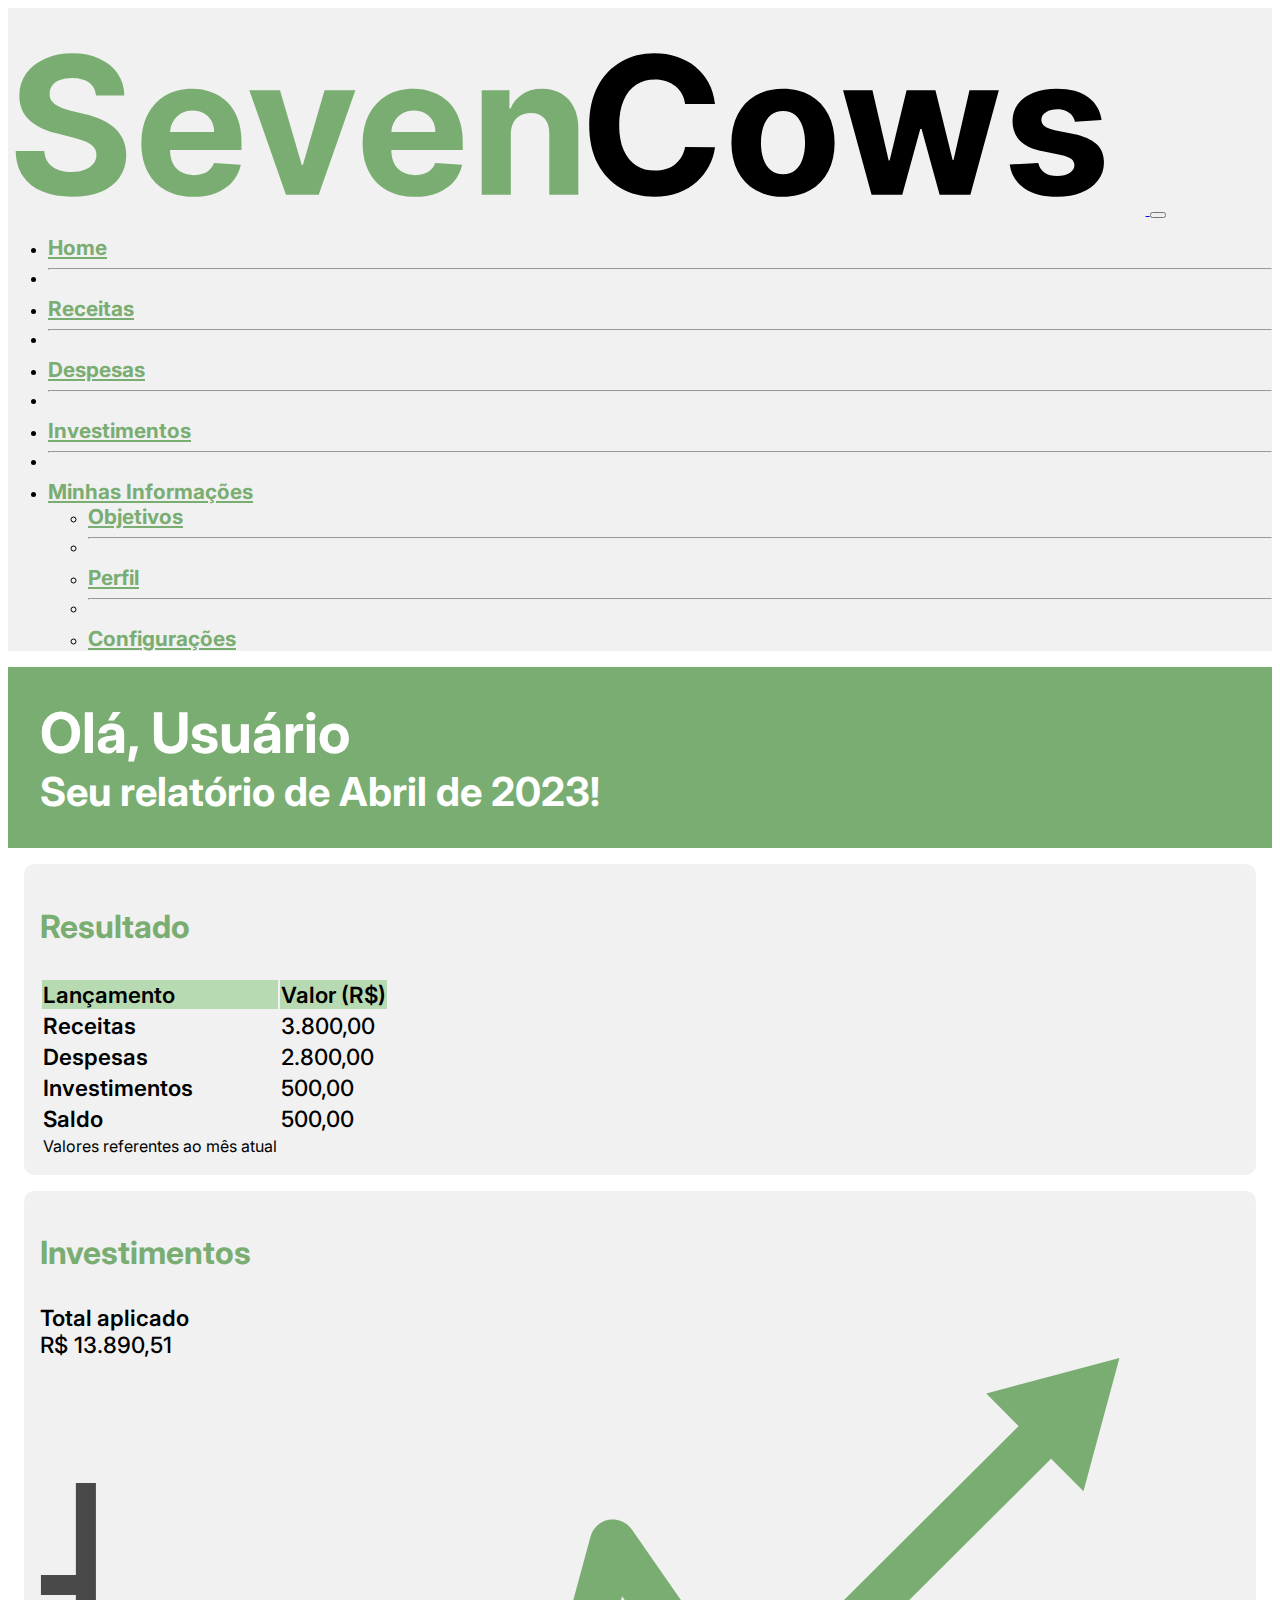
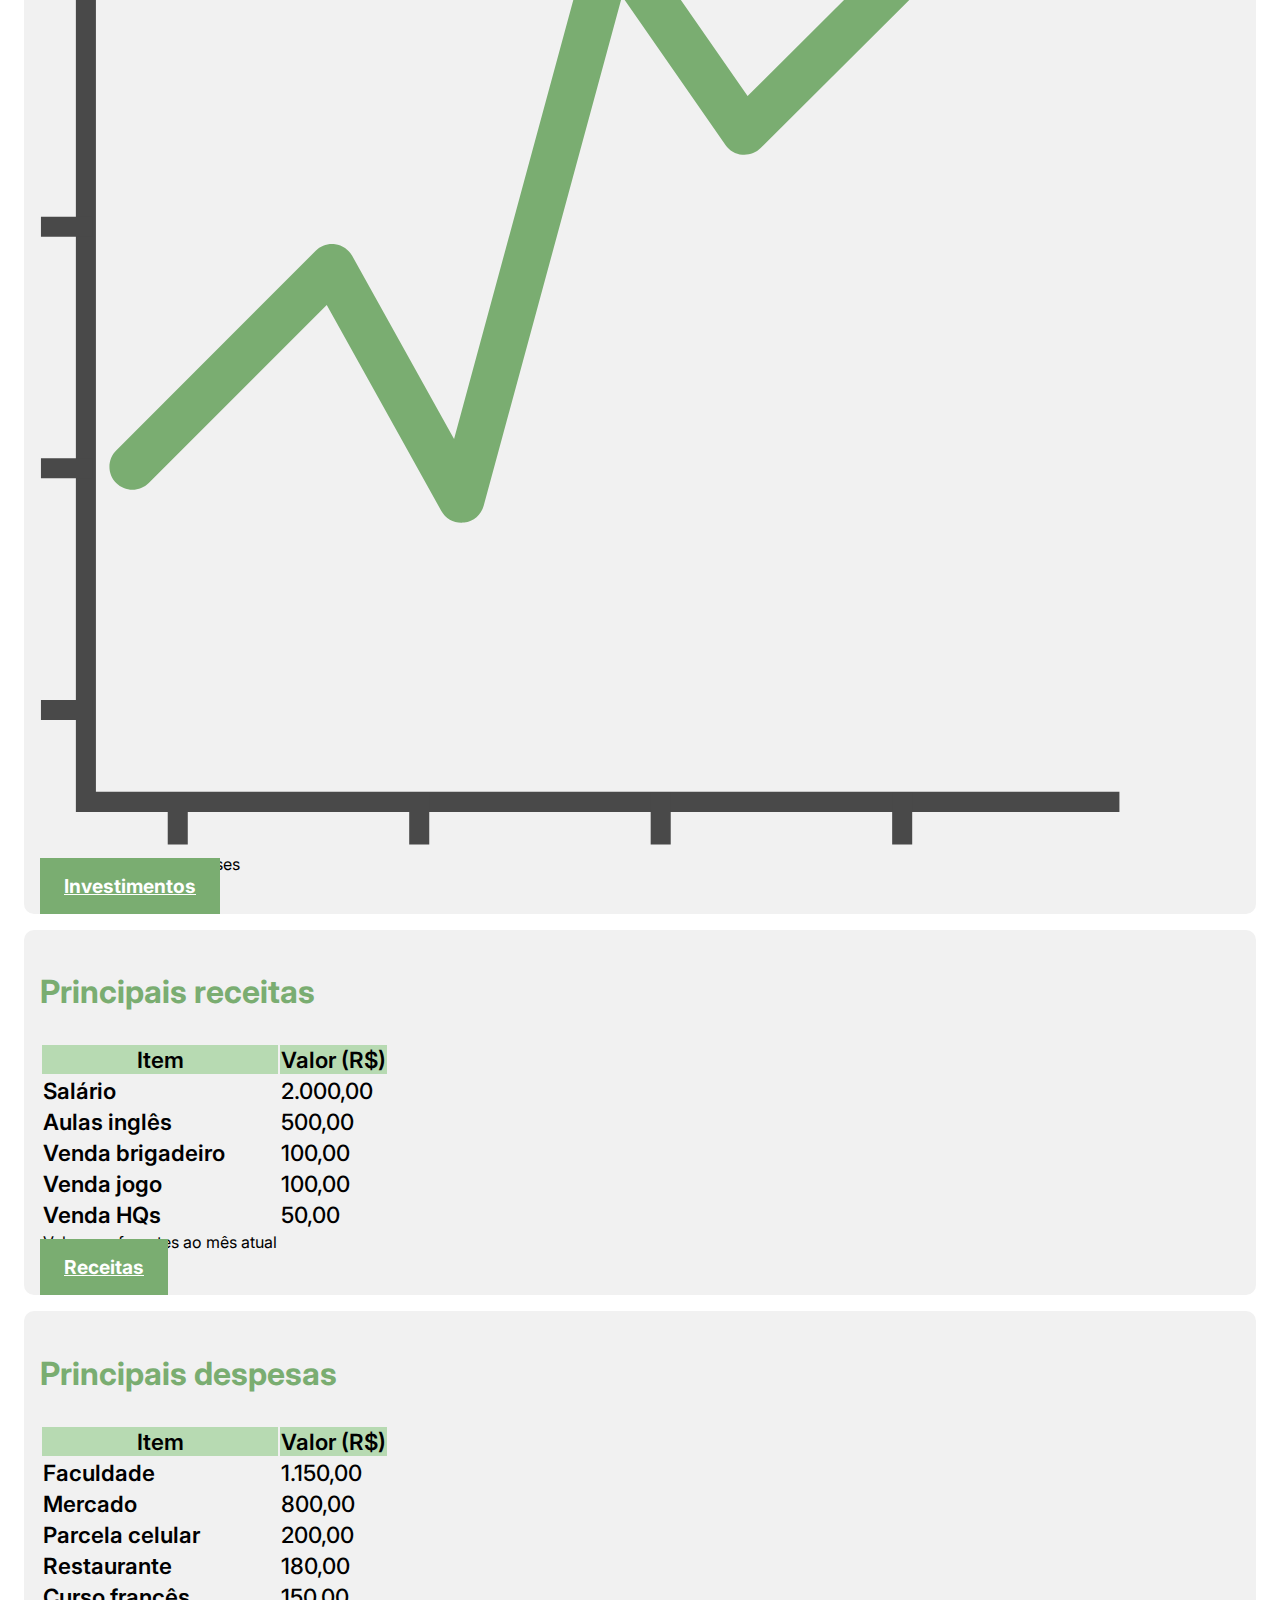
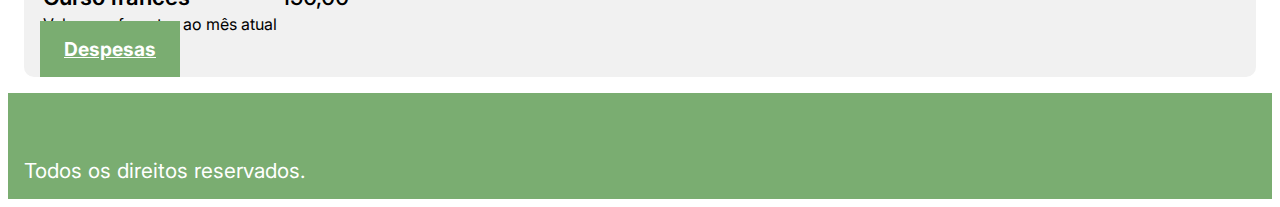
<file: index.html>
<!doctype html>

<html lang="pt-br">

  <head>
    <meta charset="utf-8">
    <meta name="viewport" content="width=device-width, initial-scale=1">
    <title>Home | SevenCows</title>

    <!-- bootstrap -->
    <link href="https://cdn.jsdelivr.net/npm/bootstrap@5.3.0/dist/css/bootstrap.min.css" rel="stylesheet" integrity="sha384-9ndCyUaIbzAi2FUVXJi0CjmCapSmO7SnpJef0486qhLnuZ2cdeRhO02iuK6FUUVM" crossorigin="anonymous">

    <!-- Google Font -->
    <link rel="preconnect" href="https://fonts.googleapis.com">
    <link rel="preconnect" href="https://fonts.gstatic.com" crossorigin>
    <link href="https://fonts.googleapis.com/css2?family=Inter:wght@300&display=swap" rel="stylesheet">

    <!-- CSS -->
    <link rel="stylesheet" href="./assets/css/style.css">

    <!-- Font Awesome -->
    <link rel="stylesheet" href="https://cdnjs.cloudflare.com/ajax/libs/font-awesome/6.4.0/css/all.min.css" integrity="sha512-iecdLmaskl7CVkqkXNQ/ZH/XLlvWZOJyj7Yy7tcenmpD1ypASozpmT/E0iPtmFIB46ZmdtAc9eNBvH0H/ZpiBw==" crossorigin="anonymous" referrerpolicy="no-referrer" />

  </head>

  <body>

    <header>
        <nav class="navbar navbar-expand-lg bg-body-tertiary">
            <div class="container-fluid menu">
                <a class="navbar-brand" href="index.html">
                    <img src="./assets/images/logotipo.svg" alt="Logotipo SevenCows" class="logotipo">
                </a>
                <button class="navbar-toggler" type="button" data-bs-toggle="collapse" data-bs-target="#navbarSupportedContent" aria-controls="navbarSupportedContent" aria-expanded="false" aria-label="Toggle navigation">
                <span class="navbar-toggler-icon"></span>
                </button>
                <div class="collapse navbar-collapse " id="navbarSupportedContent">
                    <ul class="navbar-nav ms-auto mb-2 mb-lg-0 ">
                        <li class="nav-item">
                            <a class="nav-link" aria-current="page" href="./index.html">Home</a>
                        </li>
                        <li><hr class="line"></li>
                        <li class="nav-item">
                            <a class="nav-link" href="#">Receitas</a>
                        </li>
                        <li><hr class="line"></li>
                        <li class="nav-item">
                            <a class="nav-link" href="./assets/pages/despesas.html">Despesas</a>
                        </li>
                        <li><hr class="line"></li>
                        <li class="nav-item">
                            <a class="nav-link" href="#">Investimentos</a>
                        </li>
                        <li><hr class="line"></li>
                        <li class="nav-item dropdown">
                            <a class="nav-link dropdown-toggle" href="#" role="button" data-bs-toggle="dropdown" aria-expanded="false">
                                Minhas Informações
                            </a>
                            <ul class="dropdown-menu">
                                <li><a class="dropdown-item disabled" href="#" disable>Objetivos</a></li>
                                <li><hr class="line"></li>
                                <li><a class="dropdown-item disabled" href="#">Perfil</a></li>
                                <li><hr class="line"></li>
                                <li><a class="dropdown-item disabled" href="#">Configurações</a></li>
                            </ul>
                        </li>
                    </ul>
                </div>
            </div>
          </nav>
    </header>

    <section class="banner d-flex flex-column">
        <p class="banner-user">Olá, <span class="user" id="user">Usuário</span></p>
        <p class="banner-text align-self-center">Seu relatório de <span class="month" id="month">Abril</span> de <span class="year" id="year">2023</span>!</p>
    </section>

    <main class="container row table-content">
        
        <!-- Resultado -->
        <section class="col-lg-5 table-box d-flex flex-column">
            <h2 class="table-title">Resultado</h2>
            <table class="table-break table-center mx-lg-3 my-auto">
                <thead>
                    <tr class="table-line table-emphasis">
                        <td class="table-text"><span>Lançamento</span></td>
                        <td class="table-text text-end"><span>Valor (R$)</span></td>
                    </tr>
                </thead>
                <tbody>
                    <tr class="table-line">
                        <td class="table-text"><span>Receitas</span></td>
                        <td class="table-value text-end"><span>3.800,00</span></td>
                    </tr>
                    <tr class="table-line">
                        <td class="table-text"><span>Despesas</span></td>
                        <td class="table-value text-end"><span>2.800,00</span></td>
                    </tr>
                    <tr class="table-line">
                        <td class="table-text"><span>Investimentos</span></td>
                        <td class="table-value text-end"><span>500,00</span></td>
                    </tr>
                    <tr class="table-line">
                        <td class="table-text"><span>Saldo</span></td>
                        <td class="table-value text-end"><span>500,00</span></td>
                    </tr>
                </tbody>
                <tfoot>
                    <tr>
                        <td class="table-footnote">Valores referentes ao mês atual</td>
                    </tr>
                </tfoot>
            </table>
        </section>

        <!-- Investimentos -->
        <section class="col-lg-5 table-box d-flex flex-column">
            <h2 class="table-title">Investimentos</h2>
            <div class="d-flex flex-column flex-sm-row justify-content-sm-around">
                <div class="d-flex flex-column justify-content-center align-items-center">
                    <p class="table-text">Total aplicado</p>
                    <p class="table-value">R$ 13.890,51</p>
                </div>
                <div>
                    <img src="./assets/images/grafico.svg" alt="Gráfico para rentabilidade investimentos" class="graphic">
                    <p class="table-footnote">Evolução ultimos 12 meses</p>
                </div>
            </div>
            <a href="#" class="btn button">Investimentos</a>
        </section>

        <!-- Receitas -->
        <section class="col-lg-5 table-box d-flex flex-column">
            <h2 class="table-title">Principais receitas</h2>
            <table class="table-break mx-lg-3">
                <thead>
                    <tr class="table-line table-emphasis">
                        <th class="table-text">Item</th>
                        <th class="table-text text-end">Valor (R$)</th>
                    </tr>
                </thead>
                <tbody>
                    <tr class="table-line">
                        <td class="table-text"><span>Salário</span></td>
                        <td class="table-value text-end"><span>2.000,00</span></td>
                    </tr>
                    <tr class="table-line">
                        <td class="table-text"><span>Aulas inglês</span></td>
                        <td class="table-value text-end"><span>500,00</span></td>
                    </tr>
                    <tr class="table-line">
                        <td class="table-text"><span>Venda brigadeiro</span></td>
                        <td class="table-value text-end"><span>100,00</span></td>
                    </tr>
                    <tr class="table-line">
                        <td class="table-text"><span>Venda jogo</span></td>
                        <td class="table-value text-end"><span>100,00</span></td>
                    </tr>
                    <tr class="table-line">
                        <td class="table-text"><span>Venda HQs</span></td>
                        <td class="table-value text-end"><span>50,00</span></td>
                    </tr>
                </tbody>
                <tfoot>
                    <tr>
                        <td class="table-footnote">Valores referentes ao mês atual</td>
                    </tr>
                </tfoot>
            </table>
            <a href="#" class="btn button">Receitas</a>
        </section>

        <!-- Despesas -->
        <section class="col-lg-5 table-box d-flex flex-column">
            <h2 class="table-title">Principais despesas</h2>
            <table class="table-break mx-lg-3">
                <thead>
                    <tr class="table-line table-emphasis">
                        <th class="table-text">Item</th>
                        <th class="table-text text-end">Valor (R$)</th>
                    </tr>
                </thead>
                <tbody>
                    <tr class="table-line">
                        <td class="table-text"><span>Faculdade</span></td>
                        <td class="table-value text-end"><span>1.150,00</span></td>
                    </tr>
                    <tr class="table-line">
                        <td class="table-text"><span>Mercado</span></td>
                        <td class="table-value text-end"><span>800,00</span></td>
                    </tr>
                    <tr class="table-line">
                        <td class="table-text"><span>Parcela celular</span></td>
                        <td class="table-value text-end"><span>200,00</span></td>
                    </tr>
                    <tr class="table-line">
                        <td class="table-text"><span>Restaurante</span></td>
                        <td class="table-value text-end"><span>180,00</span></td>
                    </tr>
                    <tr class="table-line">
                        <td class="table-text"><span>Curso francês</span></td>
                        <td class="table-value text-end"><span>150,00</span></td>
                    </tr>
                </tbody>
                <tfoot>
                    <tr>
                        <td class="table-footnote">Valores referentes ao mês atual</td>
                    </tr>
                </tfoot>
            </table>
            <a href="./assets/pages/despesas.html" class="btn button">Despesas</a>
        </section>

    </main>

    <footer class="footer d-flex flex-column align-items-center">
        <nav>
            <a href="#"><i class="icon fa-brands fa-square-facebook"></i></a>
            <a href="#"><i class="icon fa-brands fa-instagram"></i></a>
            <a href="#"><i class="icon fa-brands fa-twitter"></i></a>
            <a href="#"><i class="icon fa-brands fa-linkedin"></i></a>
        </nav>
        <p>Todos os direitos reservados.</p>
    </footer>

    <script src="https://cdn.jsdelivr.net/npm/bootstrap@5.3.0/dist/js/bootstrap.bundle.min.js" integrity="sha384-geWF76RCwLtnZ8qwWowPQNguL3RmwHVBC9FhGdlKrxdiJJigb/j/68SIy3Te4Bkz" crossorigin="anonymous"></script>

  </body>
</html>
</file>
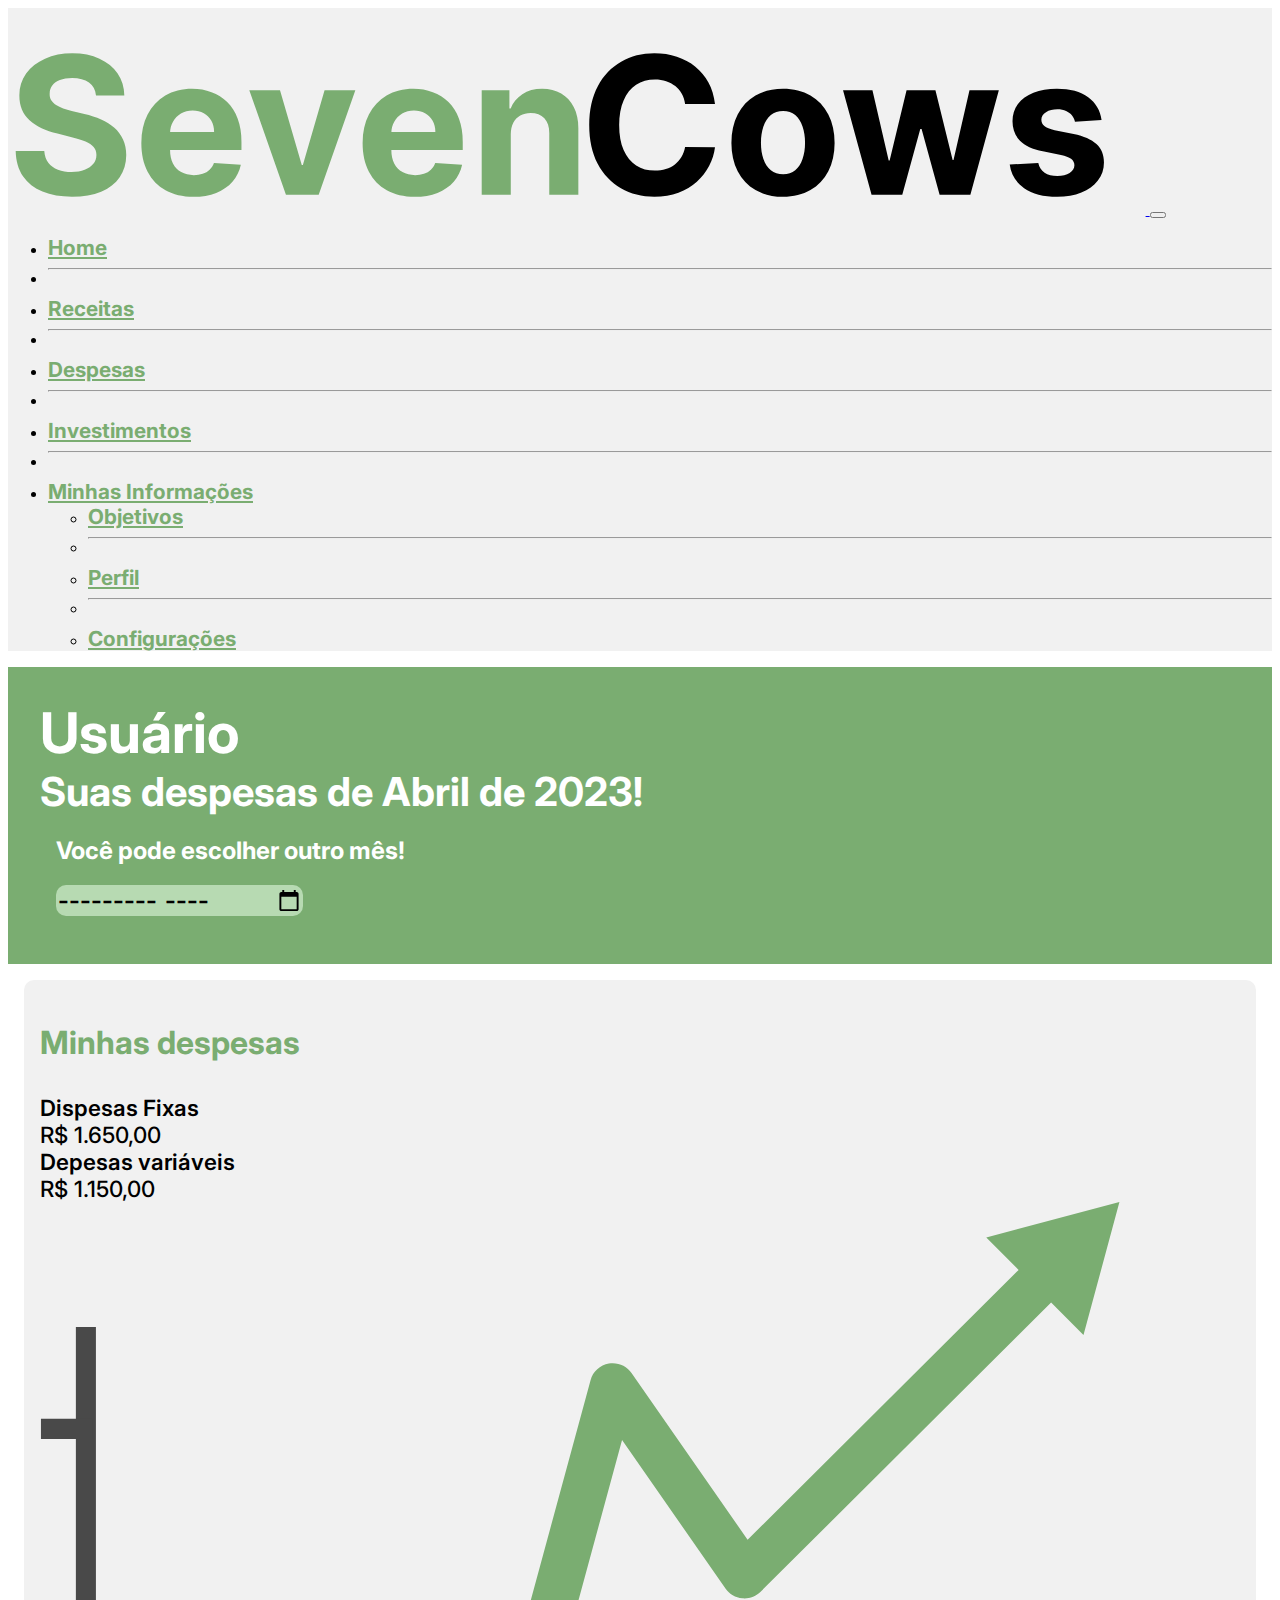
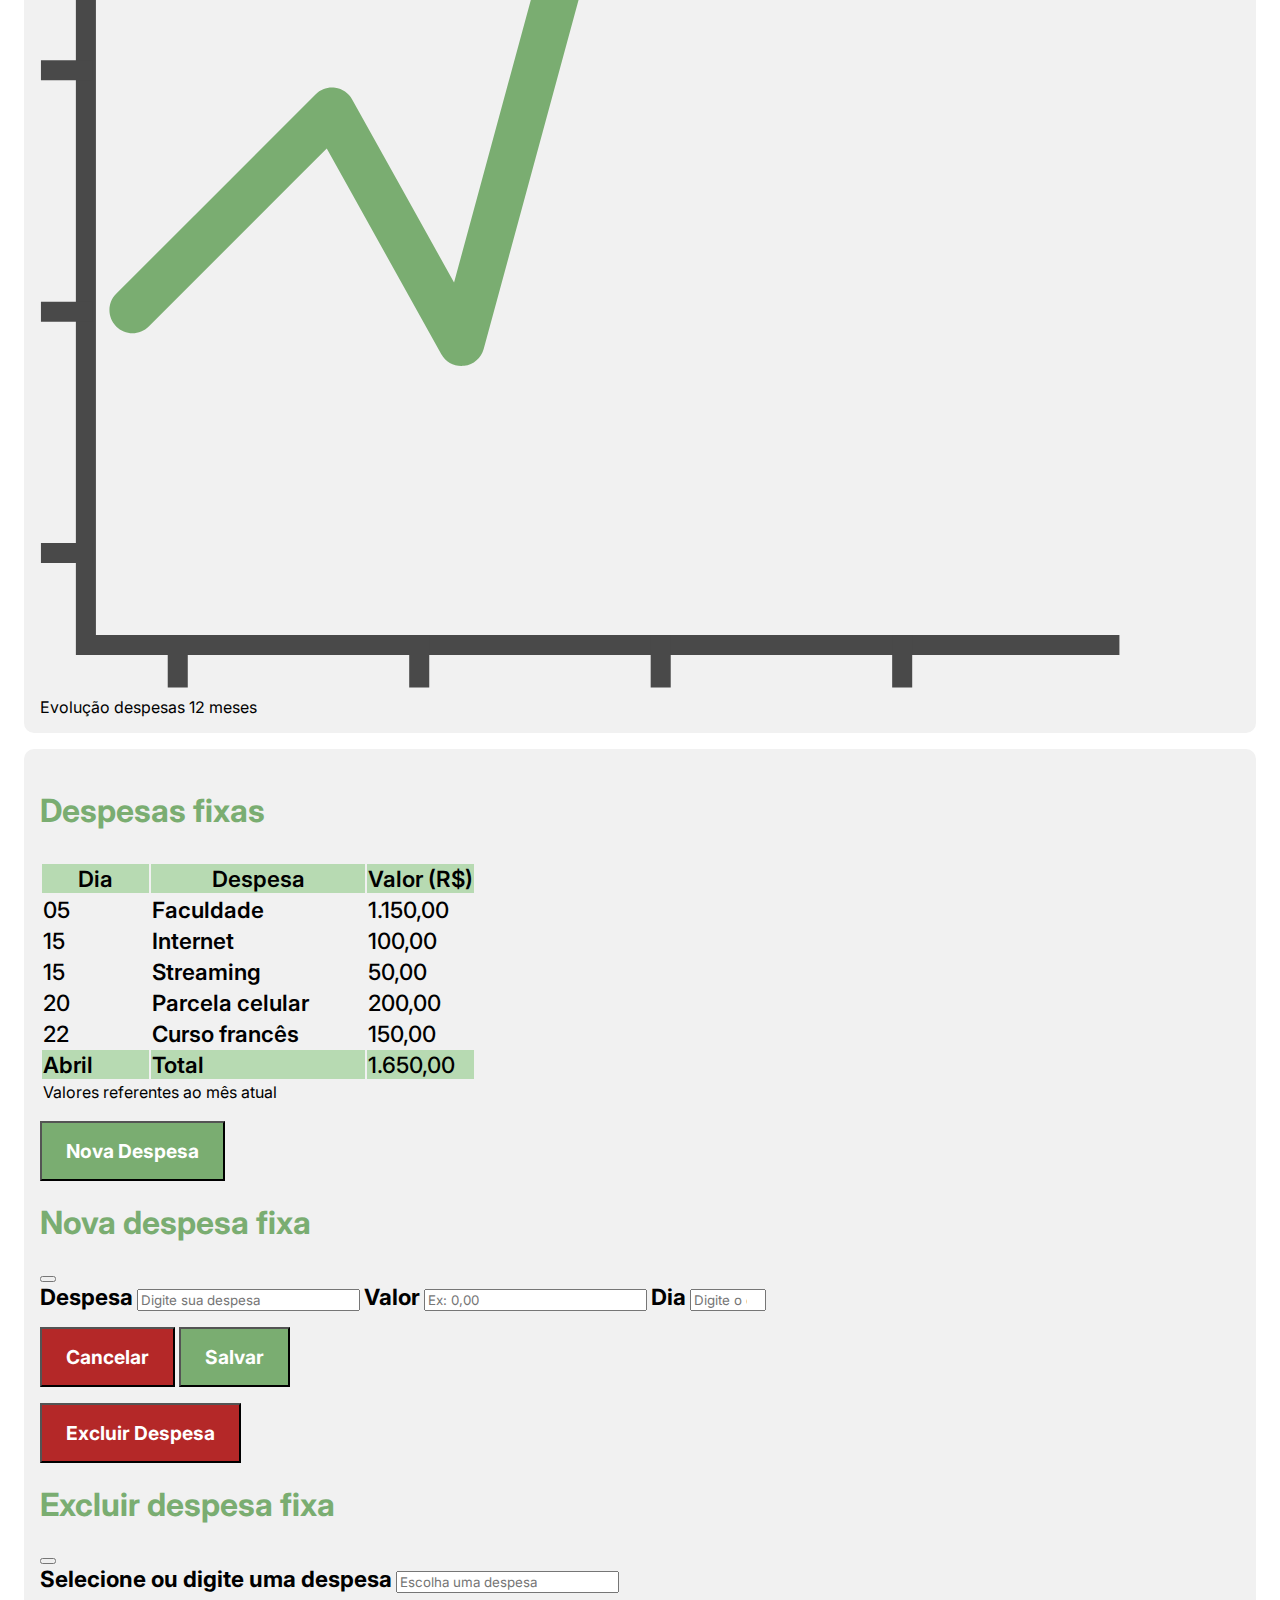
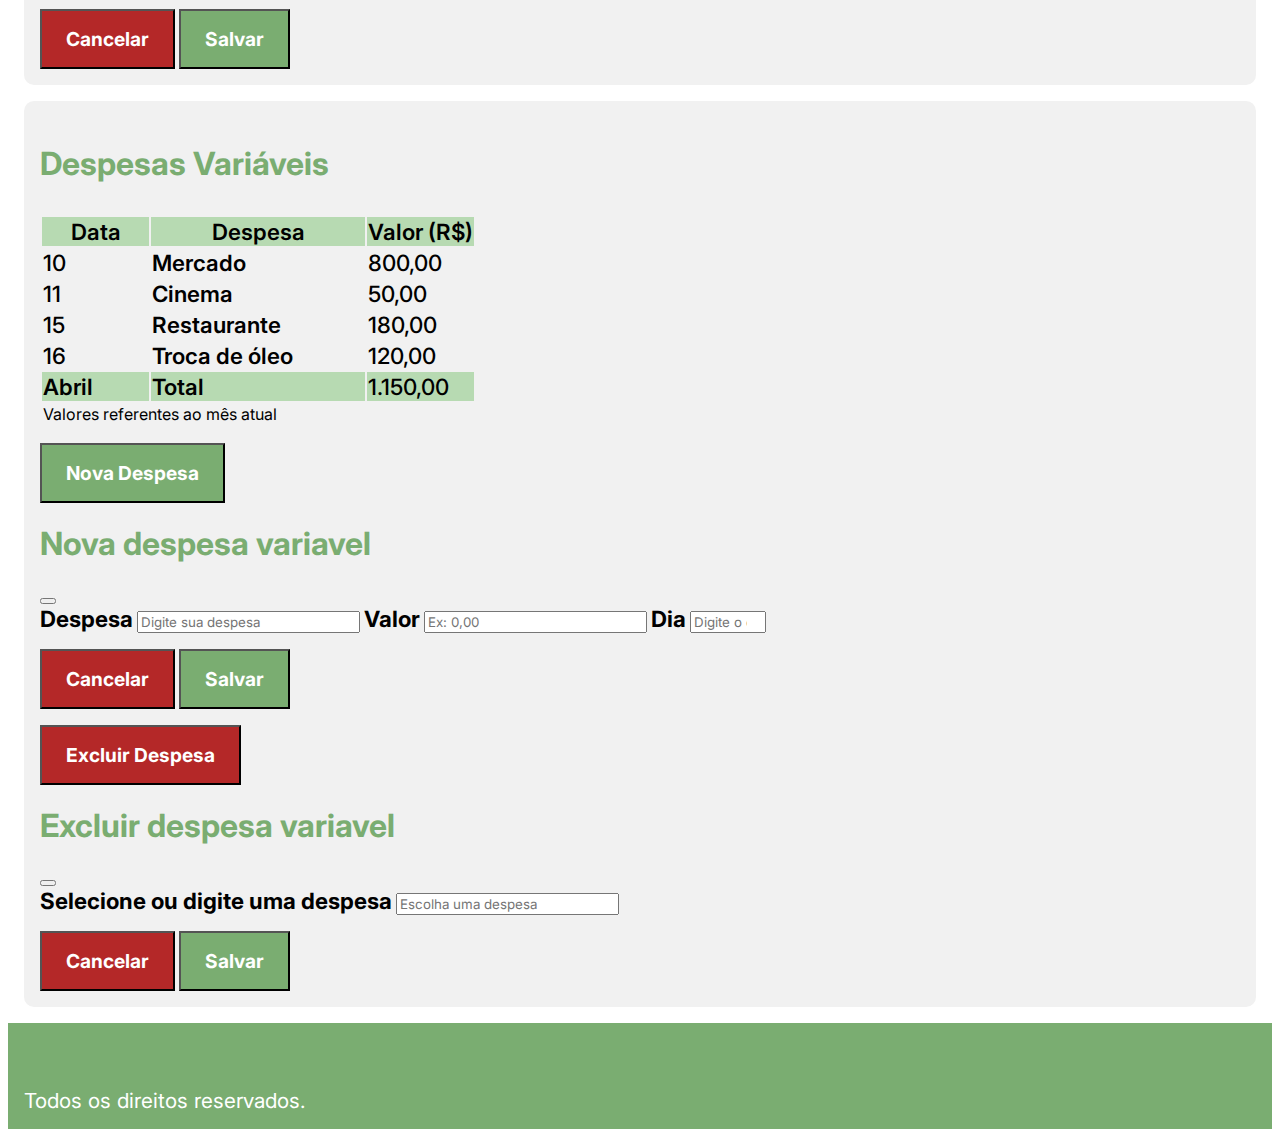
<file: assets/pages/despesas.html>
<!doctype html>

<html lang="pt-br">

    <head>

        <meta charset="utf-8">
        <meta name="viewport" content="width=device-width, initial-scale=1">
        <title>Despesas | SevenCows</title>

        <!-- bootstrap -->
        <link href="https://cdn.jsdelivr.net/npm/bootstrap@5.3.0/dist/css/bootstrap.min.css" rel="stylesheet" integrity="sha384-9ndCyUaIbzAi2FUVXJi0CjmCapSmO7SnpJef0486qhLnuZ2cdeRhO02iuK6FUUVM" crossorigin="anonymous">

        <!-- Google Font -->
        <link rel="preconnect" href="https://fonts.googleapis.com">
        <link rel="preconnect" href="https://fonts.gstatic.com" crossorigin>
        <link href="https://fonts.googleapis.com/css2?family=Inter:wght@300&display=swap" rel="stylesheet">

        <!-- CSS -->
        <link rel="stylesheet" href="../css/style.css">

        <!-- Font Awesome -->
        <link rel="stylesheet" href="https://cdnjs.cloudflare.com/ajax/libs/font-awesome/6.4.0/css/all.min.css" integrity="sha512-iecdLmaskl7CVkqkXNQ/ZH/XLlvWZOJyj7Yy7tcenmpD1ypASozpmT/E0iPtmFIB46ZmdtAc9eNBvH0H/ZpiBw==" crossorigin="anonymous" referrerpolicy="no-referrer" />

    </head>
    
    <body>
        
        <header>
            <nav class="navbar navbar-expand-lg bg-body-tertiary">
                <div class="container-fluid menu">
                    <a class="navbar-brand" href="../../index.html">
                        <img src="../images/logotipo.svg" alt="Logotipo SevenCows" class="logotipo">
                    </a>
                    <button class="navbar-toggler" type="button" data-bs-toggle="collapse" data-bs-target="#navbarSupportedContent" aria-controls="navbarSupportedContent" aria-expanded="false" aria-label="Toggle navigation">
                    <span class="navbar-toggler-icon"></span>
                    </button>
                    <div class="collapse navbar-collapse " id="navbarSupportedContent">
                        <ul class="navbar-nav ms-auto mb-2 mb-lg-0 ">
                            <li class="nav-item">
                                <a class="nav-link" aria-current="page" href="../../index.html">Home</a>
                            </li>
                            <li><hr class="line"></li>
                            <li class="nav-item">
                                <a class="nav-link" href="#">Receitas</a>
                            </li>
                            <li><hr class="line"></li>
                            <li class="nav-item">
                                <a class="nav-link" href="../pages/despesas.html">Despesas</a>
                            </li>
                            <li><hr class="line"></li>
                            <li class="nav-item">
                                <a class="nav-link" href="#">Investimentos</a>
                            </li>
                            <li><hr class="line"></li>
                            <li class="nav-item dropdown">
                                <a class="nav-link dropdown-toggle" href="#" role="button" data-bs-toggle="dropdown" aria-expanded="false">
                                    Minhas Informações
                                </a>
                                <ul class="dropdown-menu">
                                    <li><a class="dropdown-item disabled" href="#" disable>Objetivos</a></li>
                                    <li><hr class="line"></li>
                                    <li><a class="dropdown-item disabled" href="#">Perfil</a></li>
                                    <li><hr class="line"></li>
                                    <li><a class="dropdown-item disabled" href="#">Configurações</a></li>
                                </ul>
                            </li>
                        </ul>
                    </div>
                </div>
            </nav>
        </header>

        <section class="banner d-flex flex-column">
            <p class="banner-user"><span class="user" id="user">Usuário</span></p>
            <p class="banner-text align-self-center">Suas despesas de <span class="month" id="month">Abril</span> de <span class="year" id="year">2023</span>!</p>
            <div class="choose-month d-flex flex-column align-items-center">
                <h2 class="choose-month-text">Você pode escolher outro mês!</h2>
                <form action="#" name="select-date" id="select-date" method="post" class="d-flex flex-column">
                    <input type="month" class="choose-month-input" id="choose-month-input" name="choose-month-input">
                </form>
            </div>
            
        </section>

        <main class="container row table-content">
 
            <!-- Relatório despesas -->
            <section class="col-lg-10 table-box d-flex flex-column">
                <h2 class="table-title">Minhas despesas</h2>
                <div class="d-flex flex-column flex-sm-row justify-content-sm-around">
                    <div class="flex-column">
                        <div class="d-flex flex-column justify-content-center align-items-center mb-3">
                            <p class="table-text">Dispesas Fixas</p>
                            <p class="table-value">R$ 1.650,00</p>
                        </div>
                        <div class="d-flex flex-column justify-content-center align-items-center mb-3">
                            <p class="table-text">Depesas variáveis</p>
                            <p class="table-value">R$ 1.150,00</p>
                        </div>
                    </div>
                    <div>
                        <img src="../images/grafico.svg" alt="Gráfico para rentabilidade investimentos" class="graphic">
                        <p class="table-footnote">Evolução despesas 12 meses</p>
                    </div>
                </div>
            </section>

            <!-- Despesas fixas -->
            <section class="col-lg-10 table-box d-flex flex-column">
                <h2 class="table-title">Despesas fixas</h2>
                <table class="table-center mx-lg-5 justify-content-center">
                    <thead>
                        <tr class="table-line table-emphasis text-md-center">
                            <th class="table-text none width-25">Dia</th>
                            <th class="table-text text-start text-md-center">Despesa</th>
                            <th class="table-text text-end text-md-center width-25">Valor (R$)</th>
                        </tr>
                    </thead>
                    <tbody>
                        <tr class="table-line text-md-center" >
                            <td class="table-value none">05</td>
                            <td class="table-text text-start text-md-center">Faculdade</td>
                            <td class="table-value text-end text-md-center">1.150,00</td>
                        </tr>
                        <tr class="table-line text-md-center" >
                            <td class="table-value none ">15</td>
                            <td class="table-text text-start text-md-center">Internet</td>
                            <td class="table-value text-end text-md-center">100,00</td>
                        </tr>
                        <tr class="table-line text-md-center" >
                            <td class="table-value none">15</td>
                            <td class="table-text text-start text-md-center">Streaming</td>
                            <td class="table-value text-end text-md-center">50,00</td>
                        </tr>
                        <tr class="table-line text-md-center" >
                            <td class="table-value none">20</td>
                            <td class="table-text text-start text-md-center">Parcela celular</td>
                            <td class="table-value text-end text-md-center">200,00</td>
                        </tr>
                        <tr class="table-line text-md-center" >
                            <td class="table-value none">22</td>
                            <td class="table-text text-start text-md-center">Curso francês</td>
                            <td class="table-value text-end text-md-center">150,00</td>
                        </tr>
                        <tr class="table-line table-emphasis text-md-center">
                            <td class="table-text none">Abril</td>
                            <td class="table-text text-start text-md-center">Total</td>
                            <td class="table-value text-end text-md-center" >1.650,00</td>
                        </tr>
                    </tbody>
                    <tfoot>
                        <tr>
                            <td class="table-footnote" colspan="3">Valores referentes ao mês atual</td>
                        </tr>
                    </tfoot>
                </table>

                <!-- Botões -->
                <div class="d-flex flex-column flex-sm-row justify-content-between align-items-between">
                    <!-- Button trigger modal -->
                    <button type="button" class="btn button" data-bs-toggle="modal" data-bs-target="#novaDespesaFixa">
                        <p>Nova Despesa</p>
                    </button>
                    
                    <!-- Modal -->
                    <div class="modal fade" id="novaDespesaFixa" tabindex="-1" aria-labelledby="labelNovaDespesaFixa" aria-hidden="true">
                        <div class="modal-dialog">
                            <div class="modal-content">
                                <div class="modal-header">
                                    <h1 class="modal-title fs-5 form-title" id="labelNovaDespesaFixa">Nova despesa fixa</h1>
                                    <button type="button" class="btn-close" data-bs-dismiss="modal" aria-label="Close"></button>
                                </div>
                                <div class="modal-body d-flex flex-column align-items-center">
                                    <form action="#" name="formNovaFixa" id="formNovaFixa" method="post" class="d-flex flex-column">
                                        <label for="campoNovaFixa" class="form-text" >Despesa</label>
                                        <input type="text" id="campoNovaFixa" name="campoNovaFixa" maxlength="30" placeholder="Digite sua despesa">
                                        <label for="valorNovaFixa" class="form-text">Valor</label>
                                        <input type="number" id="valorNovaFixa" name="valorNovaFixa" min="0" step="0.01" placeholder="Ex: 0,00">
                                        <label for="diaNovaFixa" class="form-text">Dia</label>
                                        <input type="number" id="diaNovaFixa" name="diaNovaFixa" min="1" max="31" placeholder="Digite o dia">
                                    </form>
                                </div>
                                <div class="modal-footer">
                                    <button type="button" class="btn button button-red" data-bs-dismiss="modal">Cancelar</button>
                                    <button type="button" class="btn button">Salvar</button>
                                </div>
                            </div>
                        </div>
                    </div>

                    <!-- Button trigger modal -->
                    <button type="button" class="btn button button-red" data-bs-toggle="modal" data-bs-target="#excluirDepesaFixa">
                        <p>Excluir Despesa</p>
                    </button>
                    
                    <!-- Modal -->
                    <div class="modal fade" id="excluirDepesaFixa" tabindex="-1" aria-labelledby="modalExcluirDespesaFixa" aria-hidden="true">
                        <div class="modal-dialog">
                            <div class="modal-content">
                                <div class="modal-header">
                                    <h1 class="modal-title fs-5 form-title" id="modalExcluirDespesaFixa">Excluir despesa fixa</h1>
                                    <button type="button" class="btn-close" data-bs-dismiss="modal" aria-label="Close"></button>
                                </div>
                                <div class="modal-body d-flex flex-column align-items-center">
                                    <form action="#" name="excluirFixa" id="excluirFixa" method="post" class="d-flex flex-column"></form>
                                        <label for="selecaoFixa" class="form-text">Selecione ou digite uma despesa</label>
                                        <input list="listaExcluirDepesaFixa" id="selecaoFixa" name="selecaoFisica" placeholder="Escolha uma despesa">
                                            <datalist id="listaExcluirDepesaFixa">
                                                <option value="Faculdade">
                                                <option value="Internet">
                                                <option value="Streaming">
                                                <option value="Parcela celular">
                                                <option value="Curso francês">
                                            </datalist>
                                </div>
                                <div class="modal-footer">
                                    <button type="button" class="btn button button-red" data-bs-dismiss="modal">Cancelar</button>
                                    <button type="button" class="btn button">Salvar</button>
                                </div>
                            </div>
                        </div>
                    </div>
                </div>
            </section>

            <!-- Despesas variáveis -->
            <section class="col-lg-10 table-box d-flex flex-column">
                <h2 class="table-title">Despesas Variáveis</h2>
                <table class="table-center mx-lg-5">
                    <thead>
                        <tr class="table-line table-emphasis text-md-center">
                            <th class="table-text none width-25">Data</th>
                            <th class="table-text text-start text-md-center">Despesa</th>
                            <th class="table-text text-end text-md-center width-25">Valor (R$)</th>
                        </tr>
                    </thead>
                    <tbody>
                        <tr class="table-line text-md-center" >
                            <td class="table-value none">10</td>
                            <td class="table-text text-start text-md-center">Mercado</td>
                            <td class="table-value text-end text-md-center">800,00</td>
                        </tr>
                        <tr class="table-line text-md-center" >
                            <td class="table-value none">11</td>
                            <td class="table-text text-start text-md-center">Cinema</td>
                            <td class="table-value text-end text-md-center">50,00</td>
                        </tr>
                        <tr class="table-line text-md-center" >
                            <td class="table-value none">15</td>
                            <td class="table-text text-start text-md-center">Restaurante</td>
                            <td class="table-value text-end text-md-center">180,00</td>
                        </tr>
                        <tr class="table-line text-md-center" >
                            <td class="table-value none">16</td>
                            <td class="table-text text-start text-md-center">Troca de óleo</td>
                            <td class="table-value text-end text-md-center">120,00</td>
                        </tr>
                        <tr class="table-line table-emphasis text-md-center">
                            <td class="table-text none">Abril</td>
                            <td class="table-text text-start text-md-center">Total</td>
                            <td class="table-value text-end text-md-center ">1.150,00</td>
                        </tr>
                    </tbody>
                    <tfoot>
                        <tr>
                            <td class="table-footnote" colspan="3">Valores referentes ao mês atual</td>
                        </tr>
                    </tfoot>
                </table>
            

                <!-- Botões -->
                <div class="d-flex flex-column flex-sm-row justify-content-between align-items-between">
                    <!-- Button trigger modal -->
                    <button type="button" class="btn button" data-bs-toggle="modal" data-bs-target="#novaDespesaVariavel">
                        <p>Nova Despesa</p>
                    </button>
                    
                    <!-- Modal -->
                    <div class="modal fade" id="novaDespesaVariavel" tabindex="-1" aria-labelledby="modalNovaDespesaVariavel" aria-hidden="true">
                        <div class="modal-dialog">
                            <div class="modal-content">
                                <div class="modal-header">
                                    <h1 class="modal-title fs-5 form-title" id="modalNovaDespesaVariavel">Nova despesa variavel</h1>
                                    <button type="button" class="btn-close" data-bs-dismiss="modal" aria-label="Close"></button>
                                </div>
                                <div class="modal-body d-flex flex-column align-items-center">
                                    <form action="#" name="formNovaVariavel" id="formNovaVariavel" method="post" class="d-flex flex-column">
                                        <label for="campoNovaVariavel" class="form-text">Despesa</label>
                                        <input type="text" id="campoNovaVariavel" name="campoNovaVariavel" maxlength="30" placeholder="Digite sua despesa">
                                        <label for="valorNovaVariavel" class="form-text">Valor</label>
                                        <input type="number" id="valorNovaVariavel" name="valorNovaVariavel" min="0" step="0.01" placeholder="Ex: 0,00">
                                        <label for="diaNovaVariavel" class="form-text">Dia</label>
                                        <input type="number" id="diaNovaVariavel" name="diaNovaVariavel" min="1" max="31" placeholder="Digite o dia">
                                    </form>
                                </div>
                                <div class="modal-footer">
                                    <button type="button" class="btn button button-red" data-bs-dismiss="modal">Cancelar</button>
                                    <button type="button" class="btn button">Salvar</button>
                                </div>
                            </div>
                        </div>
                    </div>

                    <!-- Button trigger modal -->
                    <button type="button" class="btn button button-red" data-bs-toggle="modal" data-bs-target="#excluirDepesaVariavel">
                        <p>Excluir Despesa</p>
                    </button>
                    
                    <!-- Modal -->
                    <div class="modal fade" id="excluirDepesaVariavel" tabindex="-1" aria-labelledby="modalExcluirDespesaVariave" aria-hidden="true">
                        <div class="modal-dialog">
                            <div class="modal-content">
                                <div class="modal-header">
                                    <h1 class="modal-title fs-5 form-title" id="modalExcluirDespesaVariave">Excluir despesa variavel</h1>
                                    <button type="button" class="btn-close" data-bs-dismiss="modal" aria-label="Close"></button>
                                </div>
                                <div class="modal-body d-flex flex-column align-items-center">
                                    <form action="#" name="excluirVariavel" id="excluirVariavel" method="post" class="d-flex flex-column"></form>
                                        <label for="selecaoVariavel" class="form-text">Selecione ou digite uma despesa</label>
                                        <input list="listaExcluirDepesaVariavel" id="selecaoVariavel" name="selecaoVariavel" placeholder="Escolha uma despesa">
                                            <datalist id="listaExcluirDepesaVariavel">
                                                <option value="Mercado">
                                                <option value="Cinema">
                                                <option value="Restaurante">
                                                <option value="Troca de óleo">
                                            </datalist>
                                </div>
                                <div class="modal-footer">
                                    <button type="button" class="btn button button-red" data-bs-dismiss="modal">Cancelar</button>
                                    <button type="button" class="btn button">Salvar</button>
                                </div>
                            </div>
                        </div>
                    </div>
                </div>
            </section>

        </main>

        <footer class="footer d-flex flex-column align-items-center">
            <nav>
                <a href="#"><i class="icon fa-brands fa-square-facebook"></i></a>
                <a href="#"><i class="icon fa-brands fa-instagram"></i></a>
                <a href="#"><i class="icon fa-brands fa-twitter"></i></a>
                <a href="#"><i class="icon fa-brands fa-linkedin"></i></a>
            </nav>
            <p>Todos os direitos reservados.</p>
        </footer>

        <script src="https://cdn.jsdelivr.net/npm/bootstrap@5.3.0/dist/js/bootstrap.bundle.min.js" integrity="sha384-geWF76RCwLtnZ8qwWowPQNguL3RmwHVBC9FhGdlKrxdiJJigb/j/68SIy3Te4Bkz" crossorigin="anonymous"></script>

    </body>

</html>
</file>
<file: assets/css/style.css>
@import url(./table.css);
@import url(./modal.css);

* {
    box-sizing: border-box;
    font-family: 'Inter', sans-serif;
    --primary-green: #7AAD71;
    --secondary-green: #b7dab2;
    --primary-red: #b42828;
    --white: #FFFFFF;
    --primary-gray: #f1f1f1;
}

p {
    margin: 0;
}

img {
    width: 90%;
}

/* header */
.navbar {
    background-color: var(--primary-gray);
}

/* header - menu */
.nav-link, .dropdown-item {
    color: var(--primary-green);
    font-size: 1.2rem;
    font-weight: 700;
}

.line {
    color: var(--primary-green);
}

/* section - banner */

.banner {
    background-color: var(--primary-green);
    padding: 0.5rem;
    color: var(--white);
}

.banner-user {
    font-size: 1.5rem;
    font-weight: 700;
}

.banner-text {
    font-size: 1.2rem;
    font-weight: 700;
}

/* banner choose month */

.choose-month {
    margin: 1rem;
}

.choose-month-text, .choose-month-input {
    font-size: 1rem;
}

.choose-month-input {
    font-weight: 600;
    background-color: var(--secondary-green);
    border: none;
    border-radius: 10px;
}

/* footer */

.footer {
    background-color: var(--primary-green);
    padding: 1rem;
    color: var(--white);
    font-size: 0.8rem;
}

.icon {
    margin: 1rem;
    font-size: 1.5rem;
    color: var(--white);
}

/* Button */

.button {
    background-color: var(--primary-green);
    color: var(--white);
    margin: 1rem auto 0;
    font-weight: 700;
    font-size: 1.2rem;
    padding: 1rem 1.5rem;
}

.button:hover {
    background-color: transparent;
    color: var(--primary-green);
    border: 1px solid var(--primary-green);
}

.button-red {
    background-color: var(--primary-red);
}

.button-red:hover {
    background-color: transparent;
    color: var(--primary-red);
    border: 1px solid var(--primary-red);
}


/* Display None */

.none {
    display: none;
}


/* Media Query */


@Media (min-width: 768px) {

    .banner {
        padding: 1rem;
    }

    /* banner choose month */

    .choose-month-text, .choose-month-input {
        font-size: 1.5rem;
    }

    /* Font */

    .banner-user {
        font-size: 2rem;
    }
    
    .banner-text {
        font-size: 1.5rem;
    }

    .footer {
        font-size: 0.9rem;
    }

    /* None */

    .none {
        display: table-cell;
    }

    .width-25 {
        width: 25%;
    }
}

@Media (min-width: 992px) {

    /* Font */

    .banner-user {
        font-size: 2.5rem;
    }
    
    .banner-text {
        font-size: 1.8rem;
    }

    .footer {
        font-size: 1.1rem;
    }

    .icon {
        font-size: 1.8rem;
    }
}

@media (min-width: 1200px) {

    .banner {
        padding: 2rem;
    }

    /* Font */

    .nav-link, .dropdown-item {
        font-size: 1.3rem;
    }

    .banner-user {
        font-size: 3.5rem;
    }
    
    .banner-text {
        font-size: 2.5rem;
    }
    
    .footer {
        font-size: 1.3rem;
    }

    .icon {
        font-size: 2.5rem;
    }

}

@media (min-width: 1400px) {

    /* Font */

    .nav-link, .dropdown-item {
        font-size: 1.5rem;
    }

    .banner-user {
        font-size: 4rem;
    }
    
    .banner-text {
        font-size: 3rem;
    }

    .choose-month-text {
        font-size: 2rem;
    }

    .button {
        font-size: 1.5rem;
    }
    
    .footer {
        font-size: 1.5rem;
    }

    .icon {
        font-size: 3rem;
    }
}
</file>
